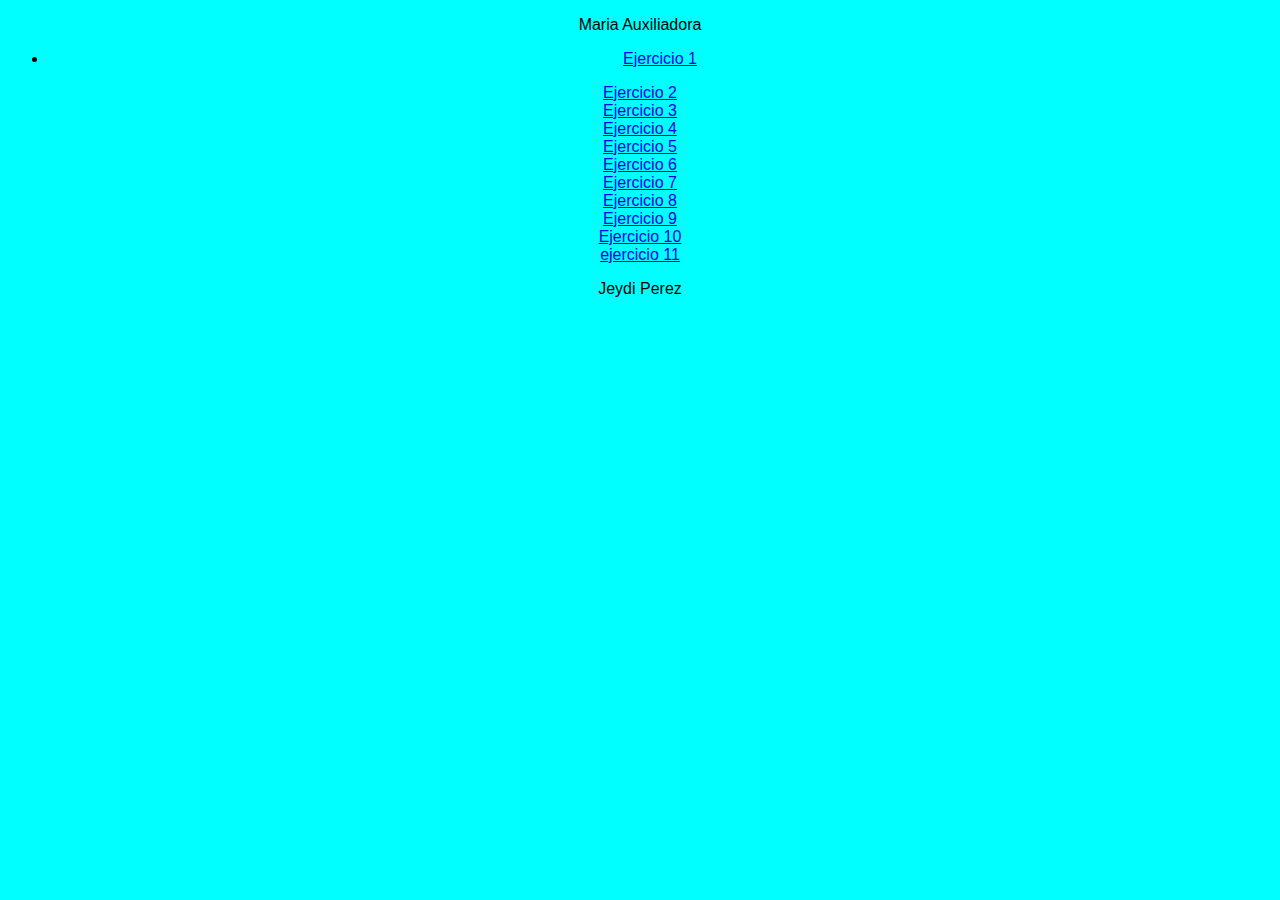
<file: index.html>
<!DOCTYPE html>
<html lang="en">
<head>
    <meta charset="UTF-8">
    <meta name="viewport" content="width=device-width, initial-scale=1.0">
    <title>mi proyecto</title>
   
</head>
<body> 
    <p>Maria Auxiliadora</p>
    <style>
    *{
    font-family: arial, sans-serif;
    text-align: center;
    background-color:aqua


}
h1{
    color:rgb(8, 8, 224);
    color:brown;

}
</style>

    <ul>
        <li>
            <a href="ejercicio.html">Ejercicio 1</a>
        </li>
    </ul>
     <li>
            <a href="ejercicio en clasesjs.html">Ejercicio 2</a>
        </li>
         <li>
            <a href="ejercicio.html">Ejercicio 3</a>
        </li>
         <li>
            <a href="ejercicio1.html">Ejercicio 4</a>
        </li>
         <li>
            <a href="ejercico2js.html">Ejercicio 5</a>
        </li>
         <li>
            <a href="fundamentos.js.html">Ejercicio 6</a>
        </li>
         <li>
            <a href="fundamentosjs.html">Ejercicio 7</a>
        </li>
         <li>
            <a href="ejercicio.html">Ejercicio 8</a>
        </li>
         <li>
            <a href="tarea2.js.html">Ejercicio 9</a>
        </li>

        </li>
         <li>
            <a href="tarea3 1.html">Ejercicio 10</a>
        </li>

        </li>
         <li>
            <a href="tarea3.html"> ejercicio 11</a>
        </li>

        
        <p>Jeydi Perez</p>
</body>
</html>
</file>
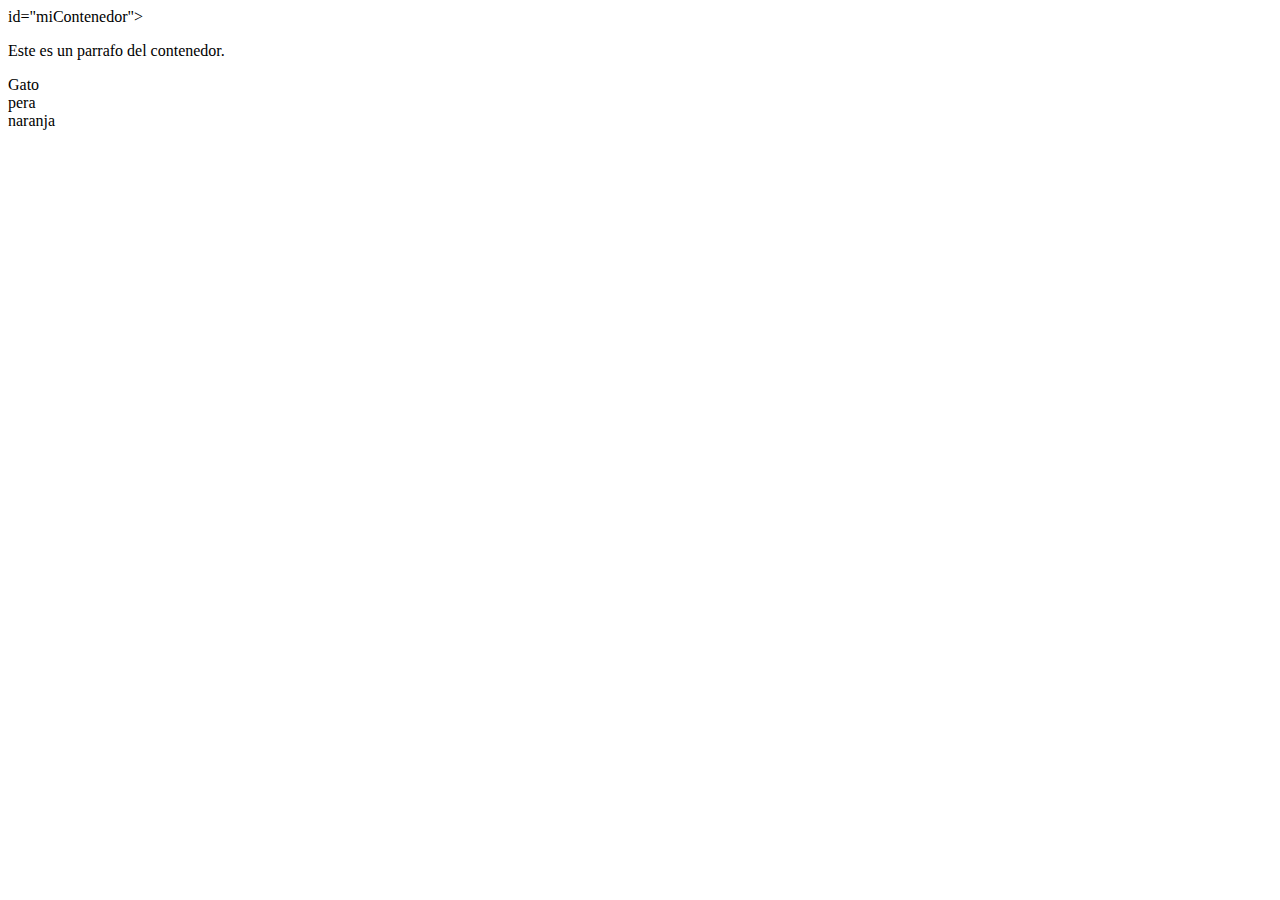
<file: ejercicio en clasesjs.html>
<!DOCTYPE html>
<html lang="en">
<head>
    <meta charset="UTF-8">
    
    <title>Ejemplo</title>
</head>
<body>
    <div> id="miContenedor">
            <p>Este es un parrafo del contenedor.</p>
</div>
<div class="caja">Gato</div>
<div class="caja">pera</div>
<div class="caja">naranja</div>

         <script>
            const titulopag= document.title;
            console.log(titulopag);
            const elemento =  document.getElementById ("miContenedor");
            document.write (elemento.interText);
         </script>
         </body>
         </html>
</file>
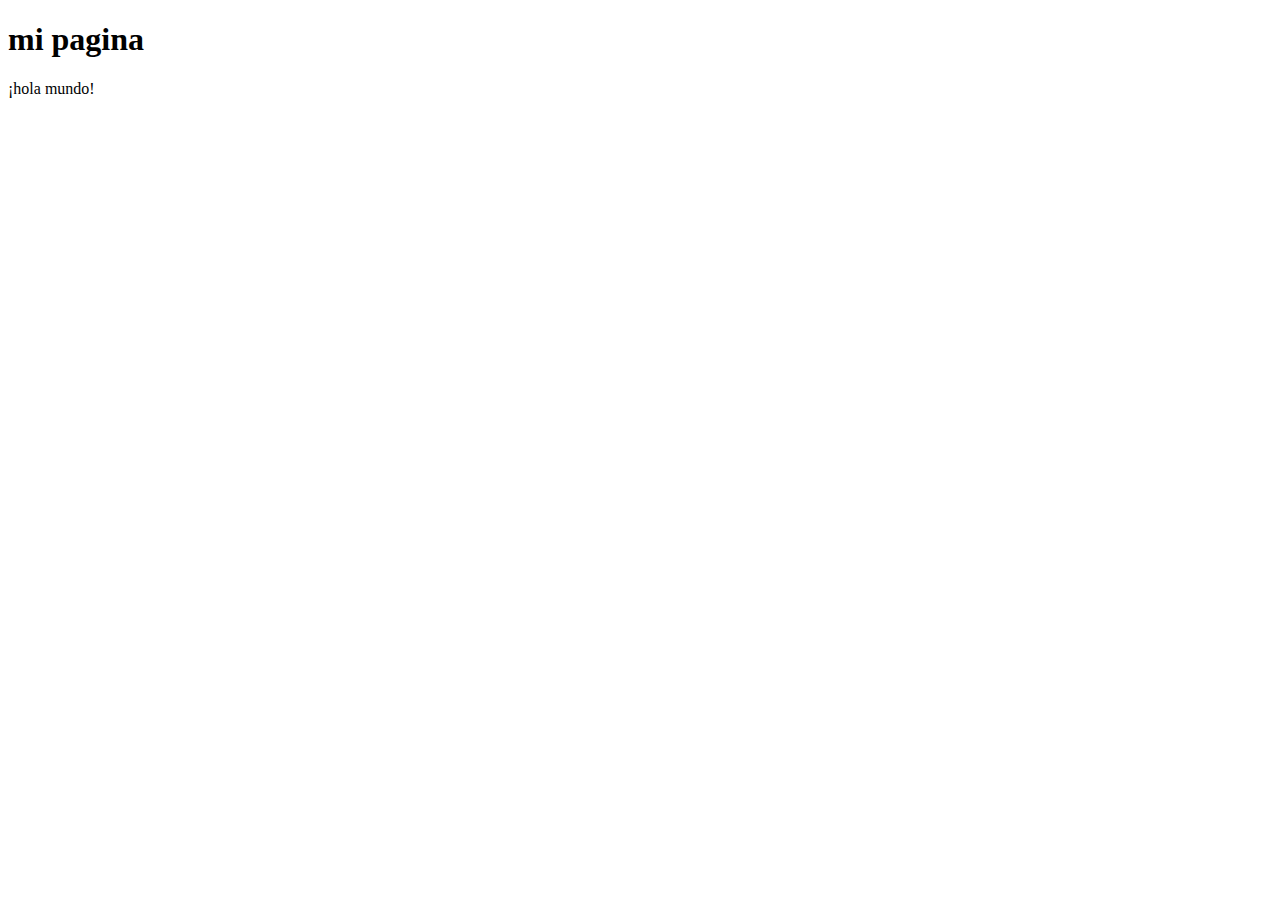
<file: ejercicio.html>
<!DOCTYPE html>
<html lang="en">
<head>
    <meta charset="UTF-8">
    
    <title>examen</title>

</head>
<body>
    <h1>mi pagina</h1>
     <p id="mensaje"> ¡hola mundo!</p>

     <script>
         let parrafo= document.getElemetByid("mensaje")

         parrafo.textcontent="¡El texto ha sido cambiaddo con javascript!"
     </script>
    
      </body>
     </html>
</file>
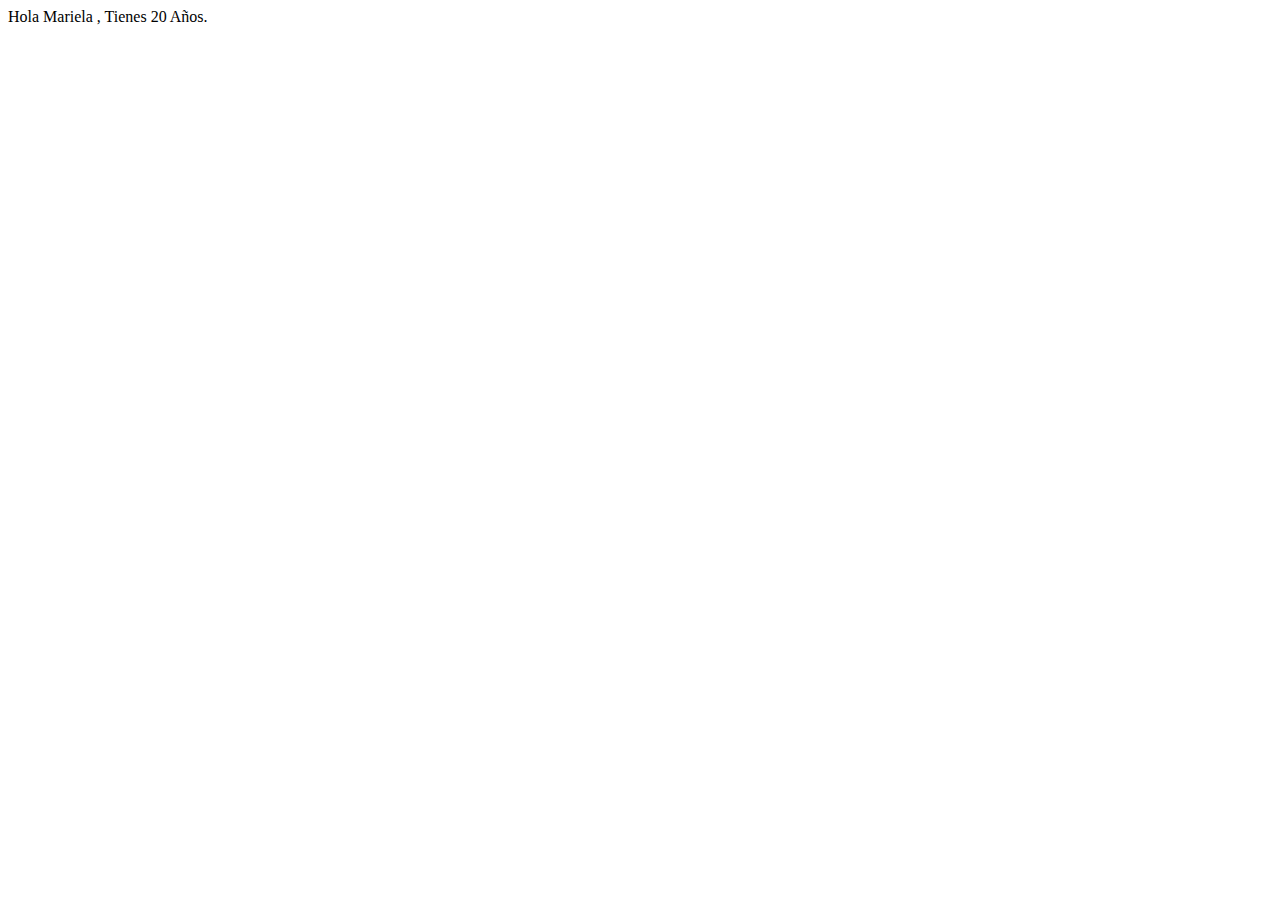
<file: ejercicio1.html>
<!DOCTYPE html>
<html lang="en">
<head>
    <meta charset="UTF-8">
    <meta name="viewport" content="width=device-width, initial-scale=1.0">
    <title>fundamentosjs</title>
</head>
<body>
    <script>
        let Nombre = "Mariela"
        let Edad= 20;
        document.write(" Hola " + Nombre + " , Tienes " + Edad + " Años.");

       
        let hora= 20; //pruebas co  diferentes horas, ej, 9, 14, 18
        if (hora < 12){
                console.log("buenos dias") ;

            } else if (hora < 18){
                console.log("buenas tardes");

            } else {
                console.log("buenas noches");
            }

            for (let i = 0; i < 25 ; i++){
                console.log("Iteracion "+ i);
        }

        let contador = 0;
        while (contador < 10){
            console.log("contando de 1 a 9: " + contador);
            contador ++;
        }

        //Declaración de funcion
        function saludar(nombre){
            return "hola, " + nombre + "!";
        }

        console.log(saludar("Mariela"));//llama a la función 

        console.log(saludar("Carmen"));
        </script>
</body>
</html>
</file>
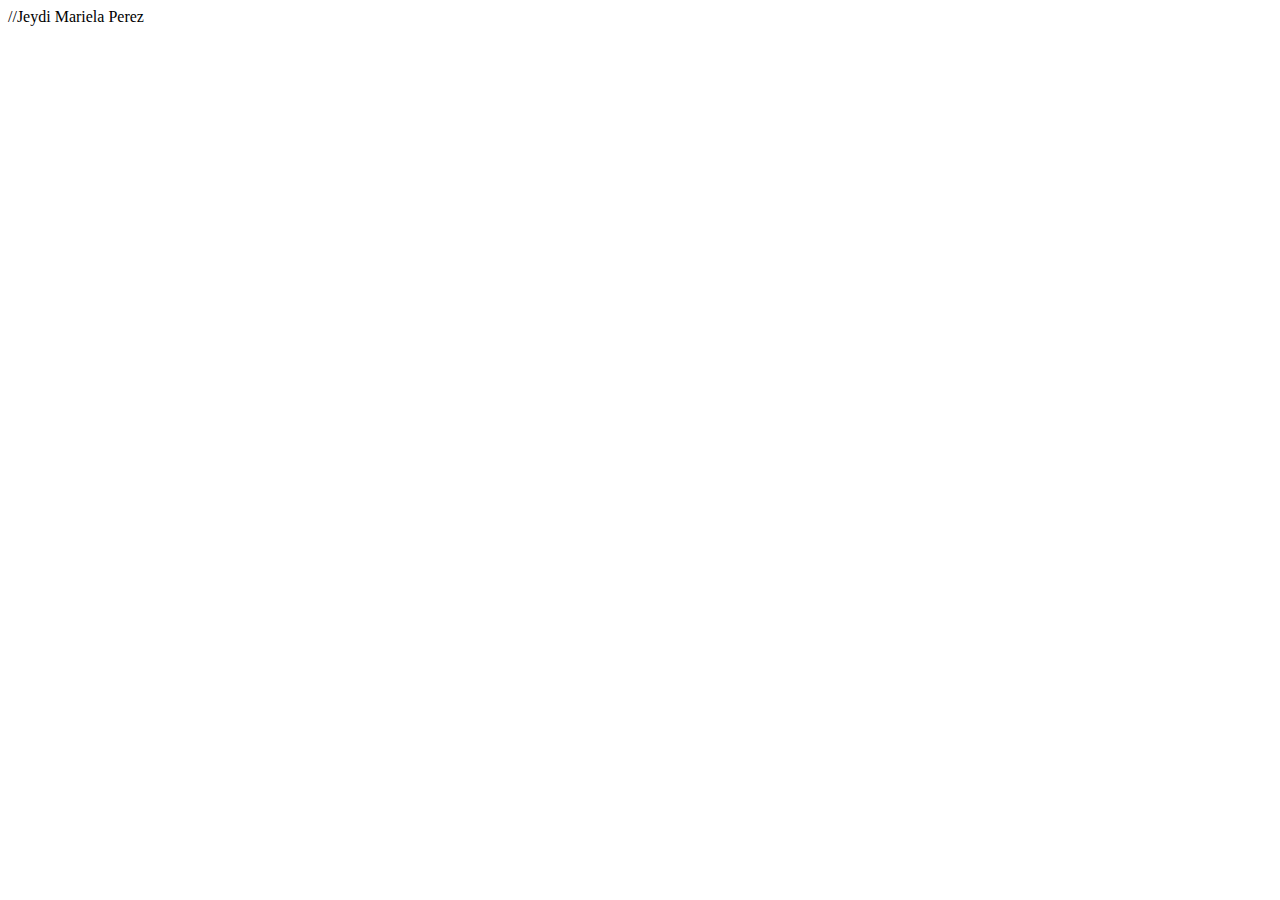
<file: ejercico2js.html>
<!DOCTYPE html>
<html lang="es">    //Jeydi Mariela Perez
<head>
    <meta charset="UTF-8">
    <title>operaciones aritmeticas de javaScript</title>
</head>
<body>
    <script>
        let a = 20;
        let b = 7;

        //aritméticos  
        let suma = a + b;
        let resta = a - b;
        let modulo = a % b;

        //mostrar resultado
        console.log("suma: " + (a + b));//27
        console.log("resta: " + (a - b));//13
        console.log("modulo: " + (a % b));//2
        </script>
</body>
</html>
</file>
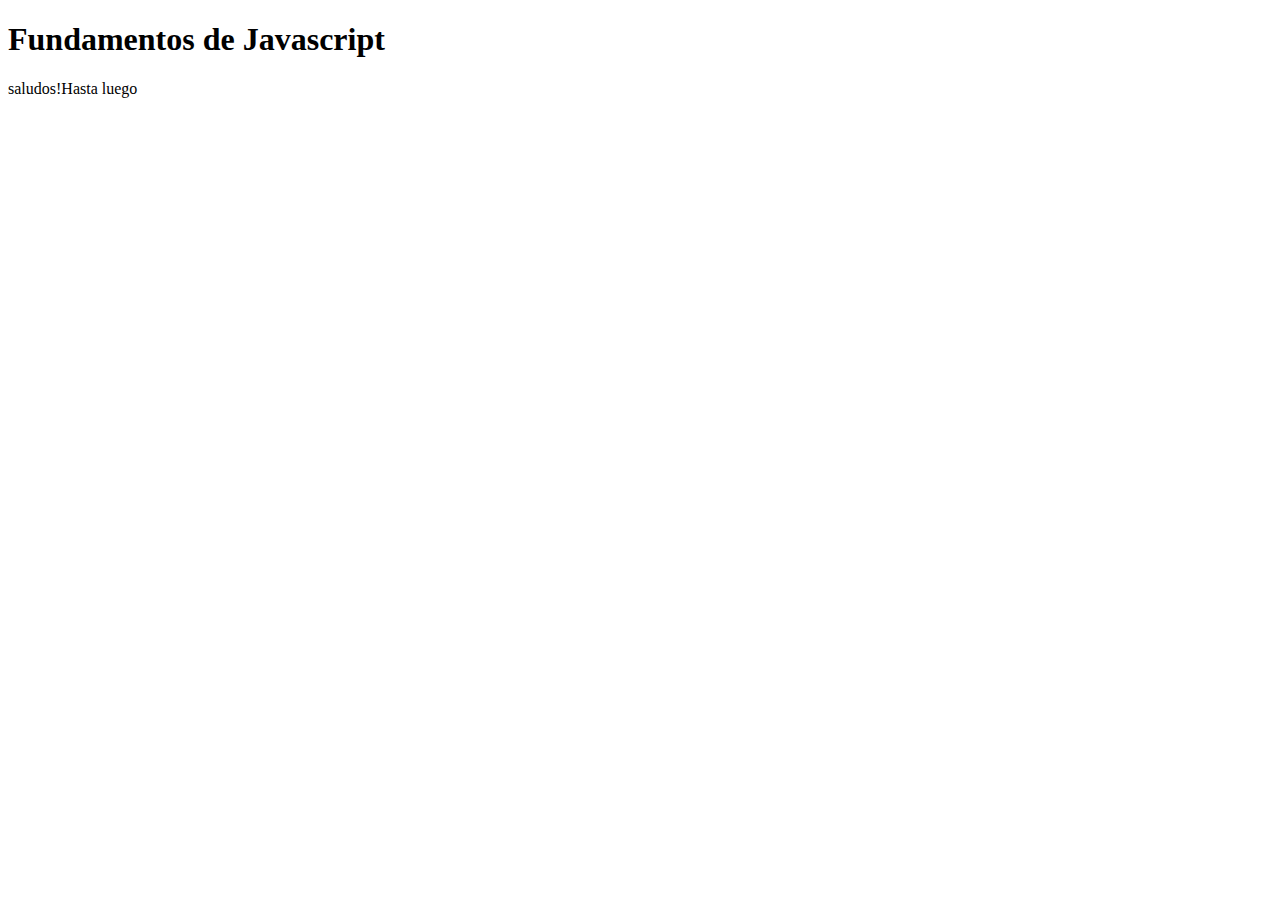
<file: fundamentos.js.html>
<!DOCTYPE html>
<html lang="en">
<head>
    <meta charset="UTF-8">
    <meta name="viewport" content="width=device-width, initial-scale=1.0">
    <title>Document</title>
</head>
<body>
    <script>
        //fundamentos de Javascript
        console.log("Bueno dias");
        console.log("Qué tal todo?");
        document.write("<h1> Fundamentos de Javascript </h1>");
        document.write("saludos!");
        document.write("Hasta luego");
            

        //Variables
        let nombre="Juan";
        const edad = 30;

        //Tipos de datos
        let numero = 42; //Número
        let texto = "Hola"; //Cadena de texto
        let booleano = true; //Booleano

        //Estructuras de control
        if (edad>=18){
            console.log(nombre + " es mayor de edad.");
        }else{

        }

    </script>
    
</body>
</html>
</file>
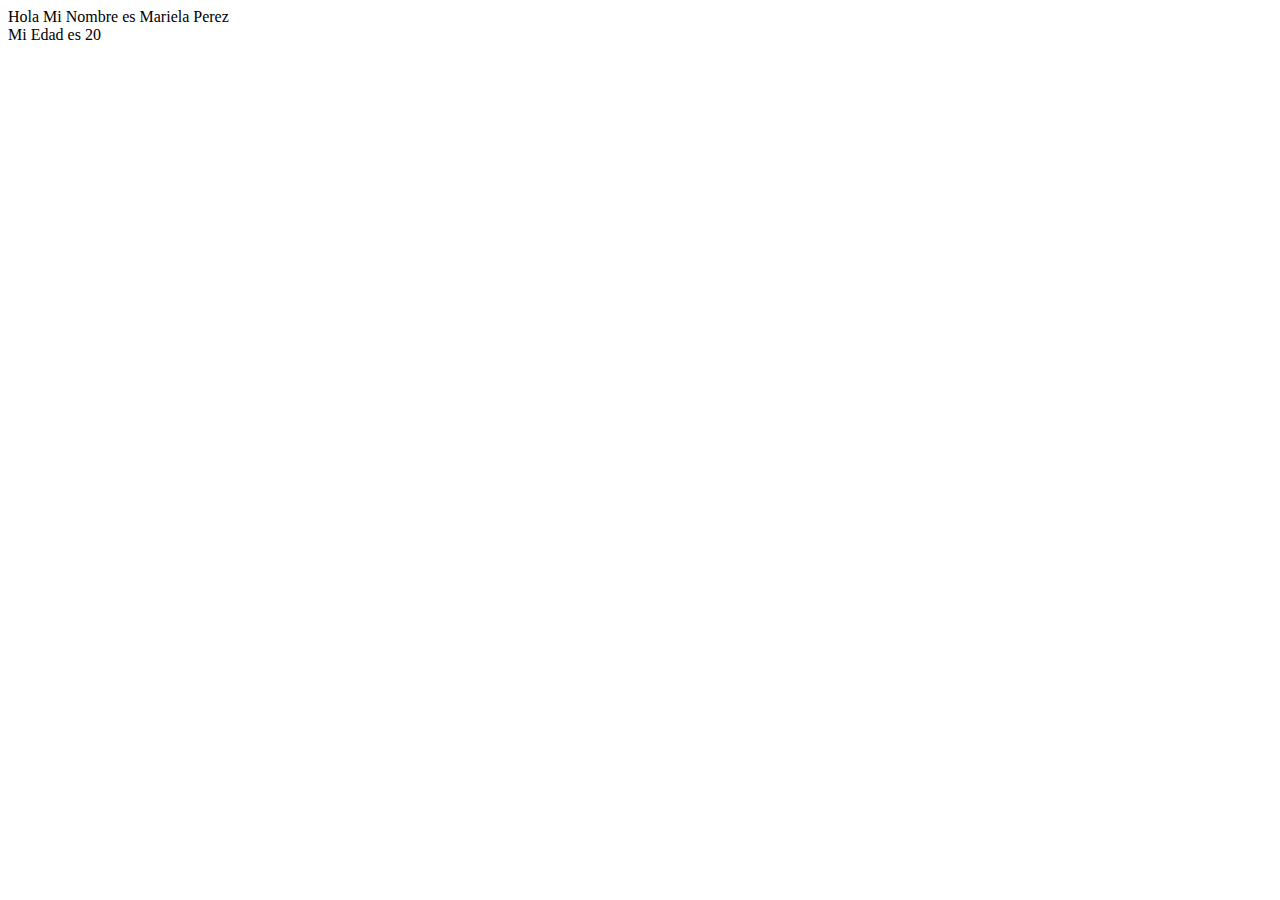
<file: fundamentosjs.html>
<!DOCTYPE html>
<html lang="en">
<head>
    <meta charset="UTF-8">
    <meta name="viewport" content="width=device-width, initial-scale=1.0">
    <title>Document</title>
</head>
<body>
    <script>
        
        let Nombre= "Mariela Perez";
        let Edad= 20;

        //tipo de texto
        let texto = "Mariela Perez";
        let numero = 20;
        document.write("Hola Mi Nombre es ", Nombre, "<br>");
        document.write("Mi Edad es ", Edad, "<br>");




    </script>
    
</body>
</html>
</file>
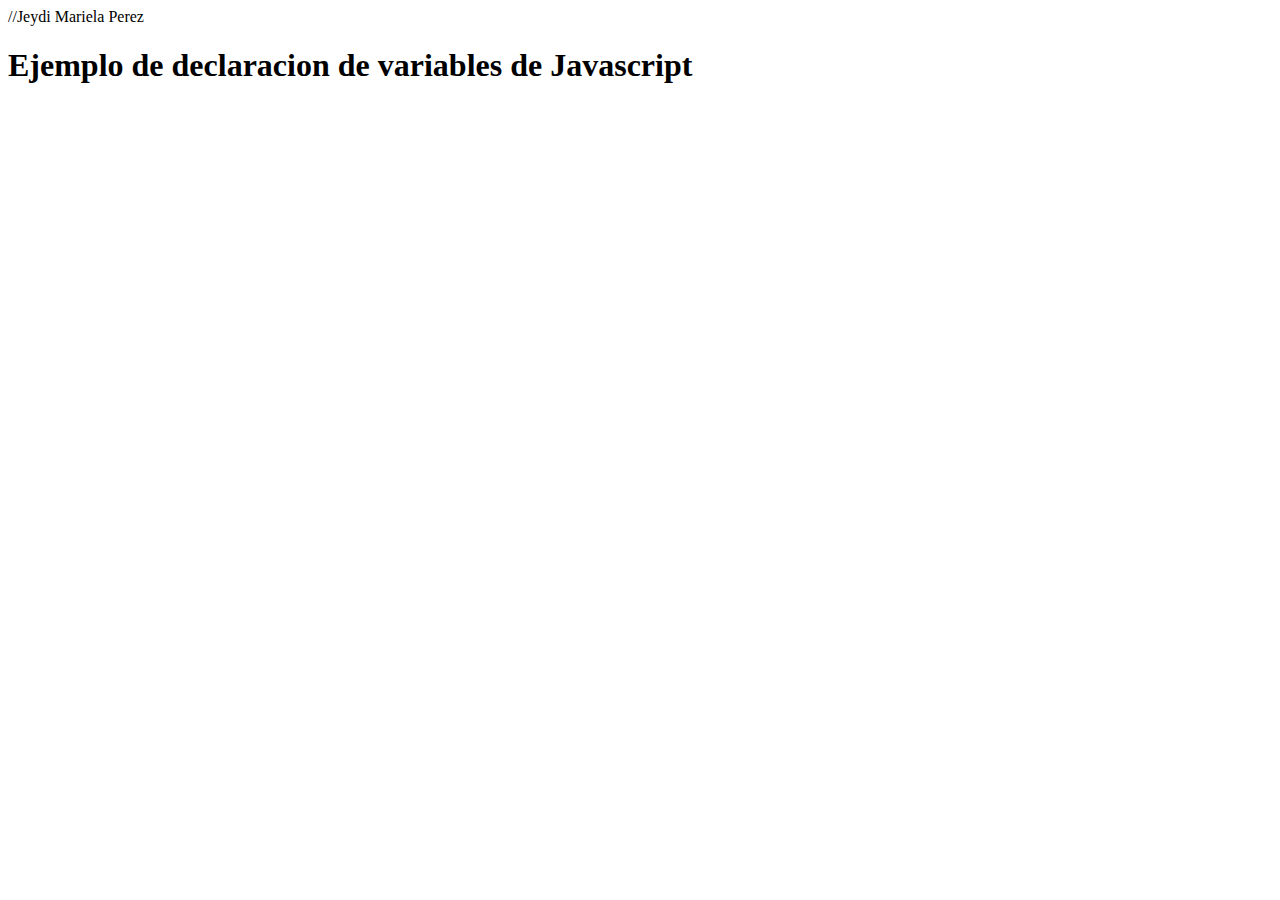
<file: tarea2.js.html>
<!DOCTYPE html>
<html lang="es">           //Jeydi Mariela Perez
<head>
    <meta charset="UTF-8">
    <title>Declaracion de variables</title>
</head>
<body>
    <h1>Ejemplo de declaracion de variables de Javascript</h1>

    <script>
        //declaracion usando var
        var edad = 35;
        var nombre = "Fatima" ;
        var estudiante = true;

        //declaracion usando let
        let salario= 800;
        let ciudad = "San Pedro Sula";
        let tienetrabajo = false;

        //declaracion usando const
        const IP = 3.14159;
        const pais = "Honduras";
        const esMayordeedad =  true;
        //mostrar en consola
        console.log("variables con var:", edad + nombre + estudiante);
        console.log("variables con let:", salario + ciudad + tienetrabajo);
        console.log("variables con const:", IP + pais + esMayordeedad);

</script>
    
</body>
</html>
</file>
